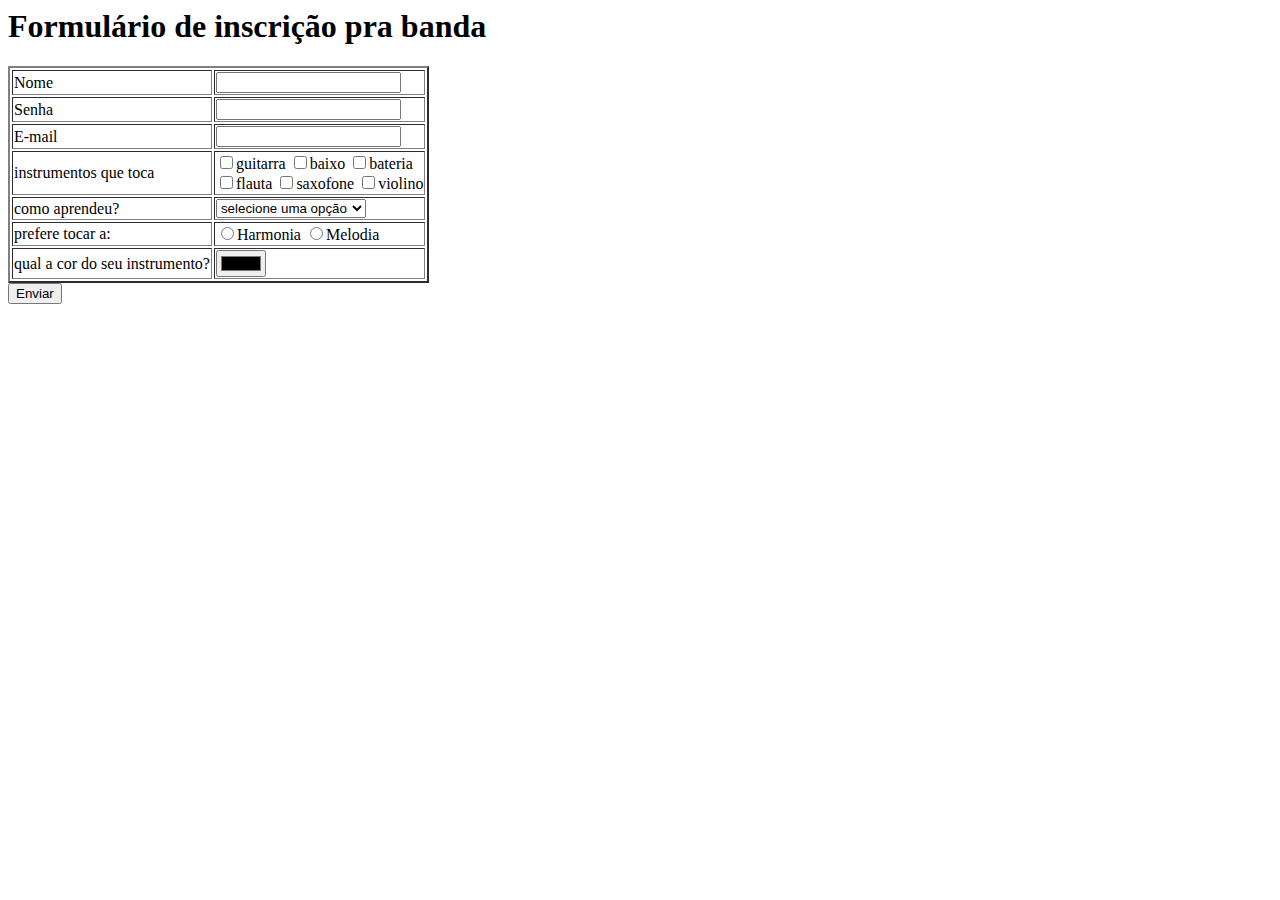
<file: aula3-Forms-2023-08-29/index.html>
<html>
    <head>
        <meta charset="UTF-8">
        <title>Formulário1</title>
    </head>

    <body>

        <h1>Formulário de inscrição pra banda</h1>
       
            <form>
                <table border="2px" >
            <tr>
                <td><label>Nome</label></td>
                <td><input type="text" name="nomeUser"></td>
            </tr>
            <tr>
                <td><label>Senha</label></td>
                <td><input type="password" name="senhaUser"></td>
            </tr>
            <tr>
                <td><label>E-mail</label></td>
                <td><input type="email" name="emailUser"></td>
            </tr>
            <tr>
                <td>instrumentos que toca</td>
                <td>
                    <input type="checkbox" name="istrumento" value="guitarra">guitarra</input>
                    <input type="checkbox" name="instrumento" value="baixo">baixo</input>
                    <input type="checkbox" name="instrumento" value="bateria">bateria</input><br>
                    <input type="checkbox" name="instrumento" value="flauta">flauta</input>
                    <input type="checkbox" name="instrumento" value="saxofone">saxofone</input>
                    <input type="checkbox" name="instrumento" value="violino">violino</input></td>
            </tr>
            <tr>
                <td><label>como aprendeu?</label></td>
                <td>   
                    <select>
                        <option value="" disabled selected>selecione uma opção</option>
                        <option value="aula">aula de música</option>
                        <option value="informal">ensinamento informal</option>
                        <option value="faculdade">autodidata</option>
                    </select>
                </td>
            </tr>
            <tr>
                <td><label>prefere tocar a:</label></td>
                <td><input type="radio" name="prefer">Harmonia</input>
                <input type="radio" name="prefer">Melodia</input></td>
            </tr>
            <tr>
                <td><label>qual a cor do seu instrumento?</label></td>
                <td><input type="color"></td>
            </tr>
        </table>        
                <input type="submit" id="envia" value="Enviar"></input>
            
            </form>
        
    </body>
</html>
</file>
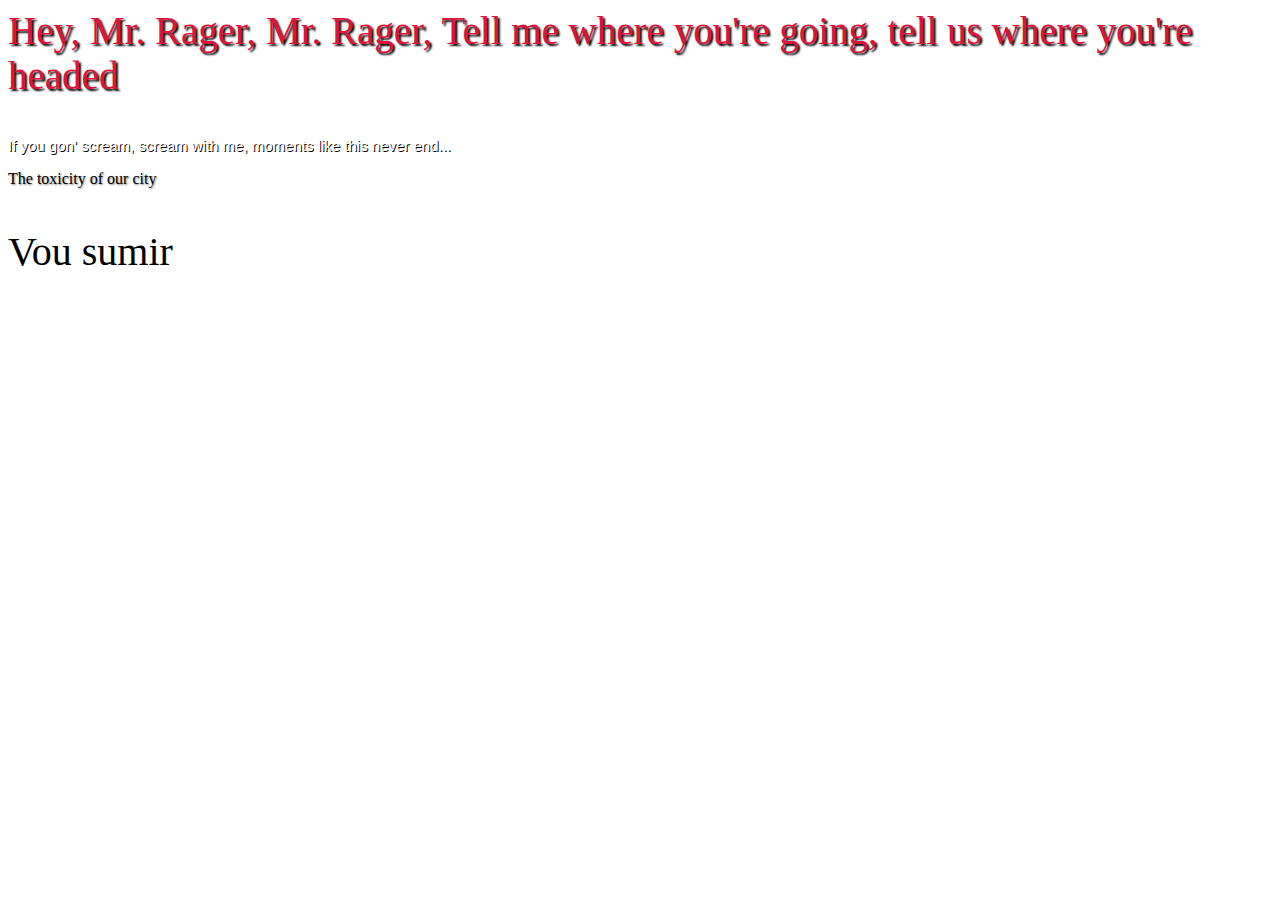
<file: aula4-Style-2023-09-05/index.html>
<html>
    <head>
        <meta charset="UTF-8">
        <title>Estilos</title>

        <style>
            .texto1{
                color: crimson;
                text-shadow:2px 2px 2px black;
                font-family:'Trebuchet MS';
                font-size: 39px;
                transition: font-size 2s, color 2s;
                
                
            }

            .texto1:hover{
                font-size: 20px;
                color:rgb(50, 0, 0)
            }


            .texto2{
                color: white;
                
                text-shadow: 1px 1px black;
                font-family: Arial;
                font-size:15px;
                transition: font-size 1s, color 1s, font-weight 1s, text-shadow 1s;

            }

            .texto2:hover{
                color: black;
                font-size: 20px;
                font-family:'Franklin Gothic Medium';
                font-weight: bolder;
            }

            .texto3{
                
                text-shadow: 1px 1px 2px gray;
                font-family: Tahoma;
            }

            .texto3:hover{
                transform: rotate('60deg');
                color: green;
                text-shadow: 1px 1px 19px green;
            }

            .texto4{
                color:black;
                font-family: Verdana;
                font-size: 40;
                transition: color 2s, text-shadow 2s ;
                

            }

            .texto4:hover{
                color: white;
                
                text-shadow: 1px 1px 900px black;
                
            }
        </style>
    </head>
    
    <body>
        <p class="texto1">
            Hey, Mr. Rager, Mr. Rager, Tell me where you're going, tell us where you're headed
        </p>

        <p class="texto2">
            If you gon' scream, scream with me, moments like this never end...
        </p>

        <p class="texto3">
            The toxicity of our city
        </p>

        <p class="texto4">
           Vou sumir
        </p>

    </body>
</html>
</file>
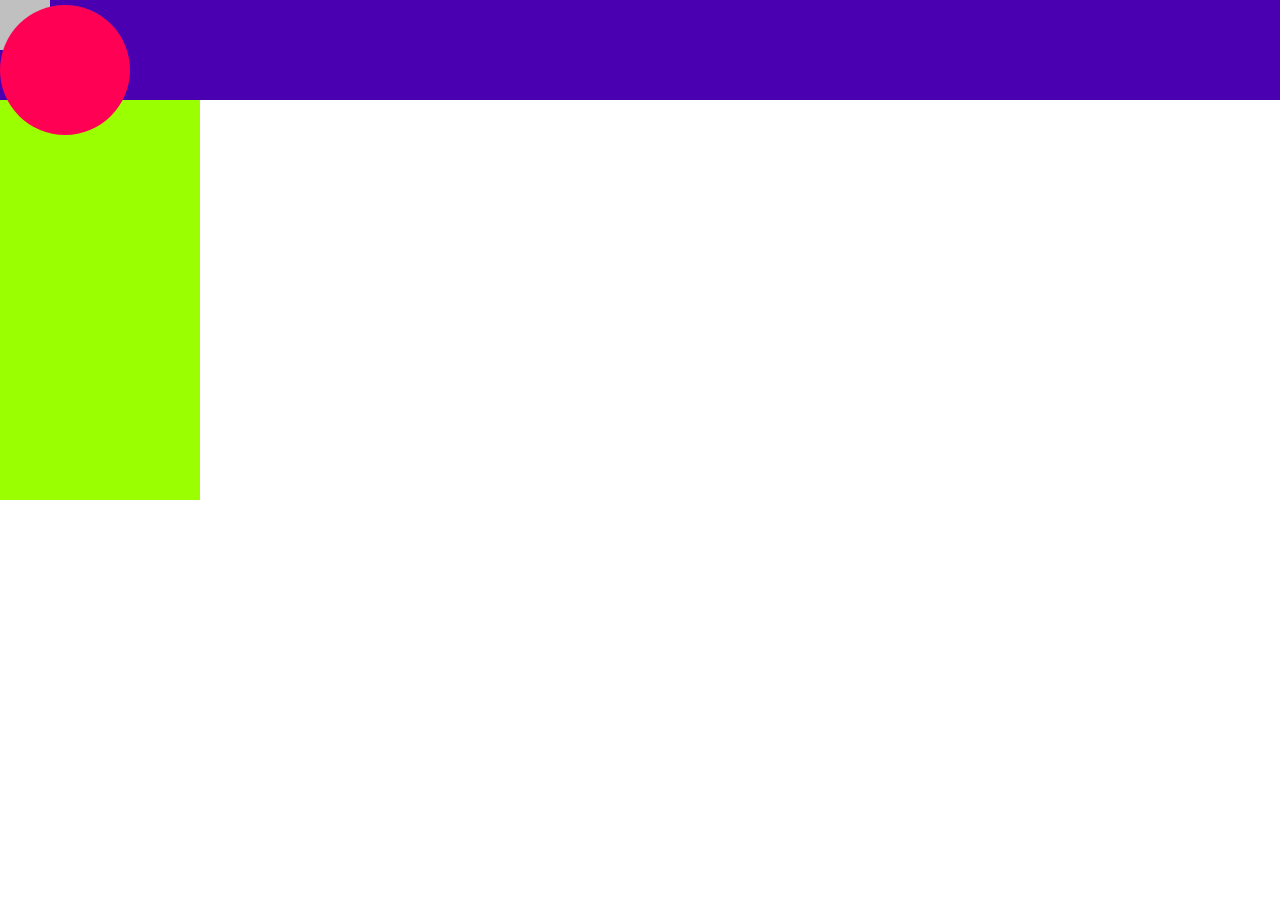
<file: aula5-Div-2023-09-05/index.html>
<!DOCTYPE html>
<html>
<head>
    <meta charset='utf-8'>
    <title>Div</title>
    <meta name='viewport' content='width=device-width, initial-scale=1'>
    <style>
        body{
            padding: 0;
            margin-left: 0;
            margin-top: 0 ;


        }

        .wrapper{
            width: 100%;
            height: 100%;
            position: absolute;
        }
        .topo{
            background-color:#4a00b1;
            width:100%;
            height:100px;
            position: relative;
        }

        .lado{
            background-color: rgb(153, 255, 1);
            width: 200px;
            height: 400px;
            position: relative;
        }

        .logo{
            background-color: #c0c0c0;
            width: 50px;
            height: 50%;
            position: relative;
        }

        .teste{
            background-color: rgb(255, 0, 85);
            width: 130px;
            height: 130px;
            border-radius: 50%;
            position: absolute;
            margin-top: 5px;
        }
    </style>
</head>
<body>

<div class="wrapper">

    <div class="topo">
        <div class="logo">

        </div>
    </div>
    <div class="lado"></div>
   

</div>

<div class="teste"></div>

</body>
</html>
</file>
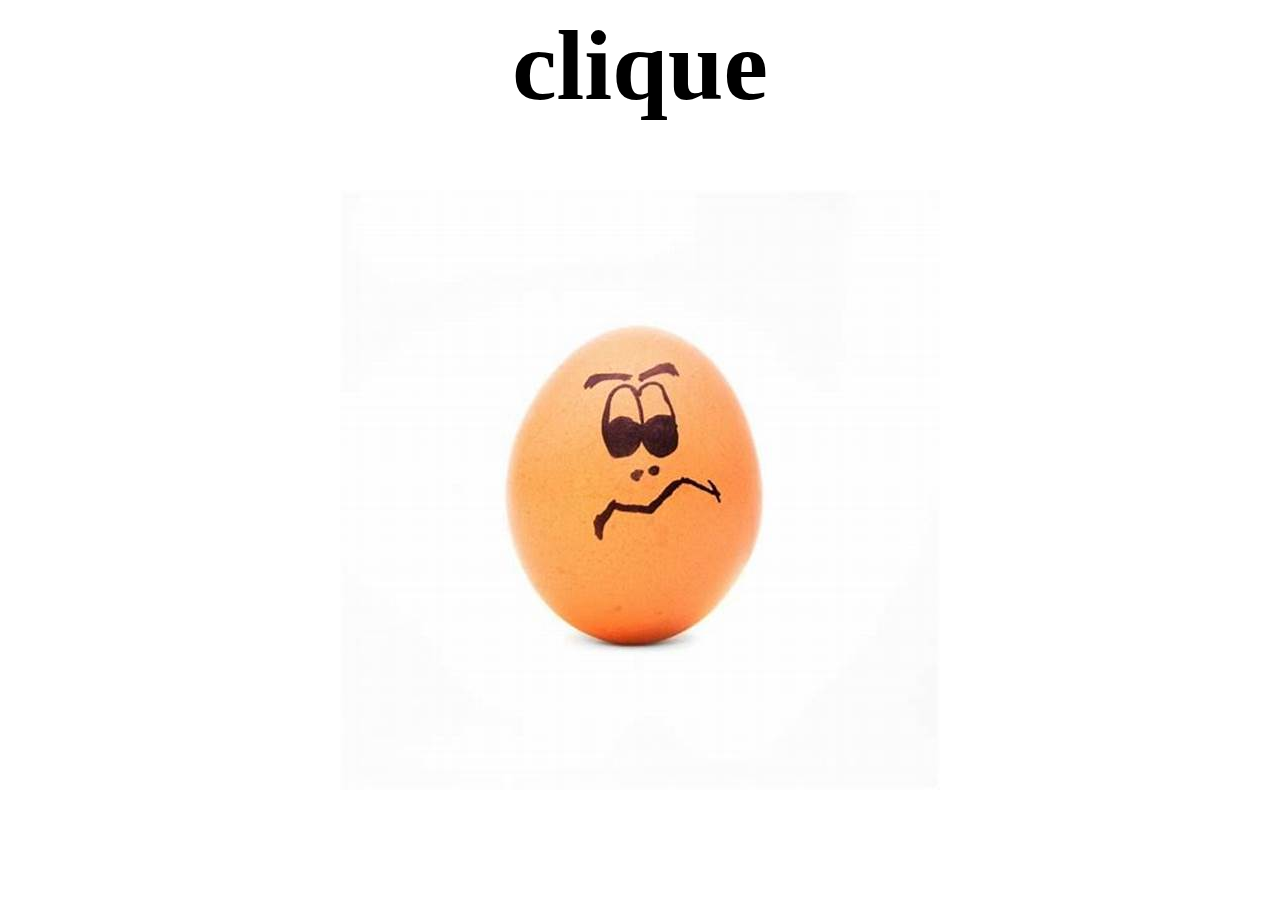
<file: aula1-Estrutura_Basica-2023-08-15/meu_site/index.html>
<html>

    <head>
        <meta charset="UTF-8">
        <title>Minha Página</title>
    </head>

    <body>
        <h1 style="text-align: center; font-size: 100;">clique</h1>
        <div style="display: flex; justify-content: center;">
       <a href="produto.html"><img src="imgs/obovivo.jfif" width="600" height="600"></a>
        </div>
    </body>

</html>
</file>
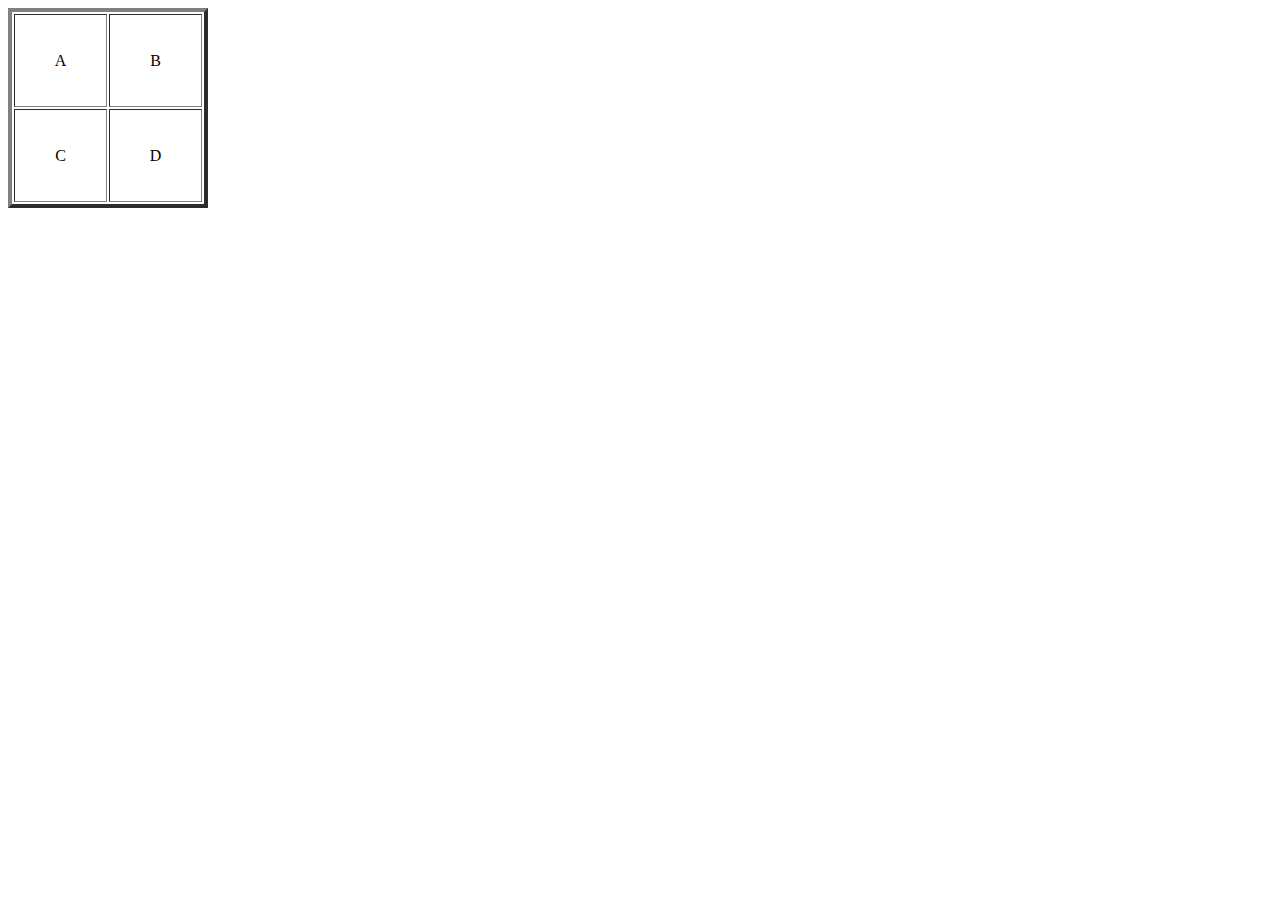
<file: aula2-Tabelas-2023-08-22/basicona/index.html>
<html>
    <head>
        <meta charset="utf-8">
        <title>Tabelas</title>
    </head>

    <body>
    <table border="4px" width="200px" height="200px" style="text-align: center;">
        <tr>
            <td>A</td>
            <td>B</td>
        </tr>

        <tr>
            <td>C</td>
            <td>D</td>
        </tr>
    </table>
    </body>

</html>
</file>
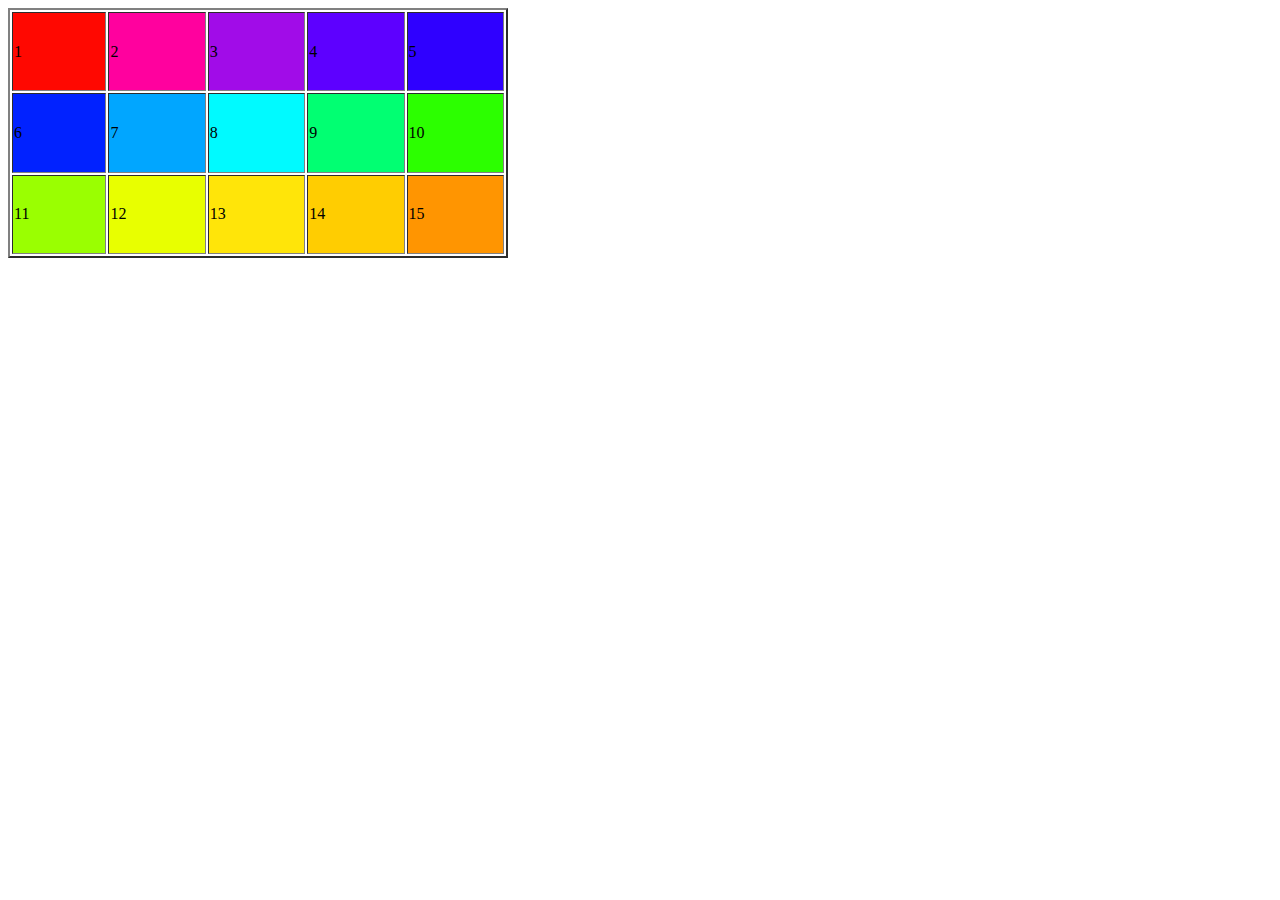
<file: aula2-Tabelas-2023-08-22/numeros_basico/index.html>
<html>
    <head>
        <meta charset="UTF-8">
        <title>tabela números</title>
    </head>
    <body>
        <!-- border e bgcolor são tags deprecadas (descontinuadas) por isso estao em vermelho, ngm estiliza mais desse jeito pré-histórico,
        o bagulho eh css
        
        #paunaxota
    -->
        <table border="2px" width="500px" height="250px">
            <tr>
                <td bgcolor="#FF0801">1</td>
                <td bgcolor="#FF019E">2</td>
                <td bgcolor="#A10CE8">3</td>
                <td bgcolor="#5D00FF">4</td>
                <td bgcolor="#2F00FF">5</td>
            </tr>
            <tr>
                <td bgcolor="#0122FF">6</td>
                <td bgcolor="#01A6FF">7</td>
                <td bgcolor="#00FAFF">8</td>
                <td bgcolor="#01FF72">9</td>
                <td bgcolor="#2CFF00">10</td>
            </tr>
            <tr>
                <td bgcolor="#9AFF01">11</td>
                <td bgcolor="#E8FF00">12</td>
                <td bgcolor="#FFE509">13</td>
                <td bgcolor="#FFCD01">14</td>
                <td bgcolor="#FF9501">15</td>
            </tr>
        </table>

    </body>
</html>
</file>
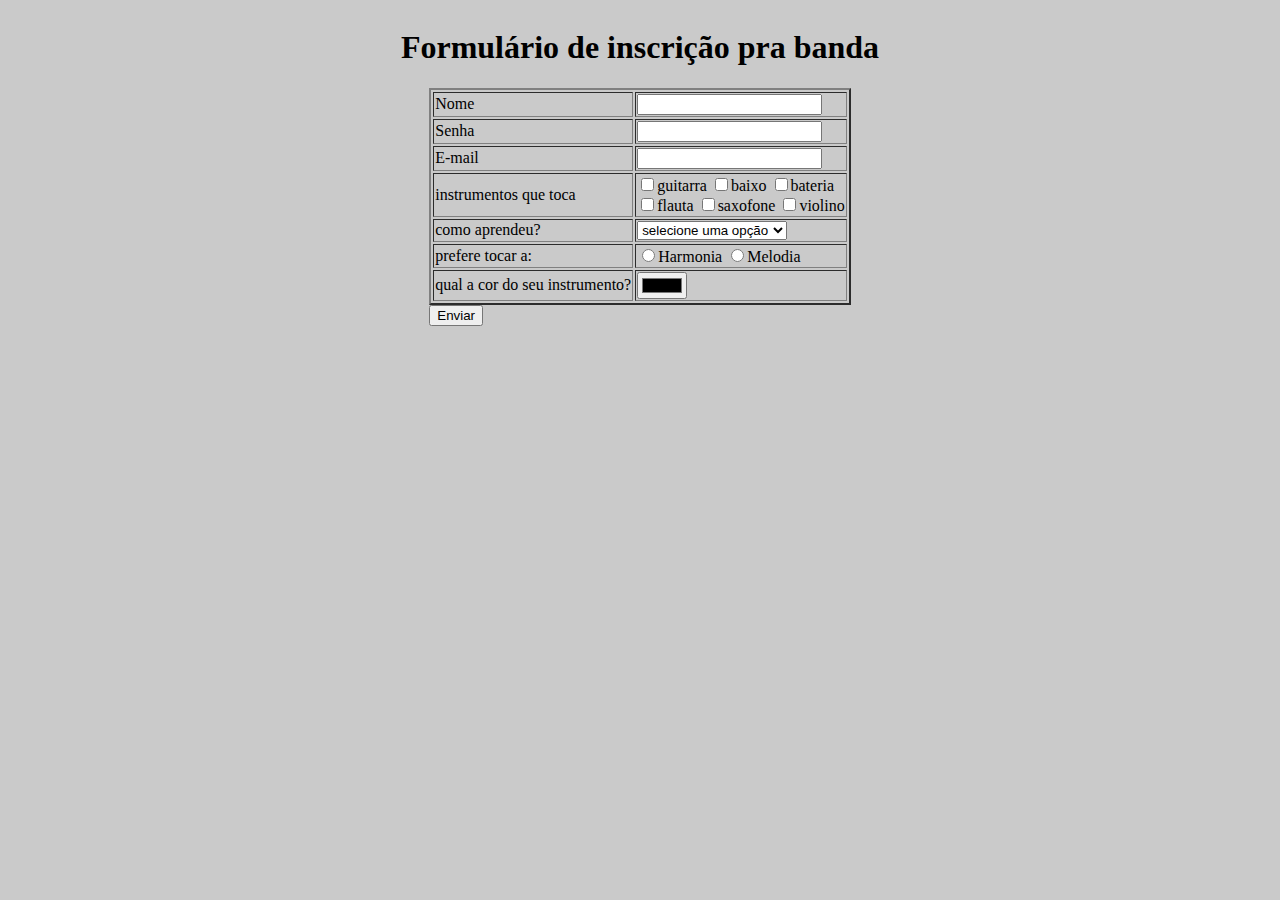
<file: aula3-Forms-2023-08-29/versao_bonitinha.html>
<html>
    <head>
        <meta charset="UTF-8">
        <title>Formulário1</title>
        <link rel="stylesheet" href="style.css">
    </head>

    <body>

        <div class="container">
            
            <div class="title"><h1>Formulário de inscrição pra banda</h1></div>
            
            
            <div class="formulario">

                <form>
                    <table border="2px" >
                <tr>
                    <td><label>Nome</label></td>
                    <td><input type="text" name="nomeUser"></td>
                </tr>
                <tr>
                    <td><label>Senha</label></td>
                    <td><input type="password" name="senhaUser"></td>
                </tr>
                <tr>
                    <td><label>E-mail</label></td>
                    <td><input type="email" name="emailUser"></td>
                </tr>
                <tr>
                    <td>instrumentos que toca</td>
                    <td>
                        <input type="checkbox" name="istrumento" value="guitarra">guitarra</input>
                        <input type="checkbox" name="instrumento" value="baixo">baixo</input>
                        <input type="checkbox" name="instrumento" value="bateria">bateria</input><br>
                        <input type="checkbox" name="instrumento" value="flauta">flauta</input>
                        <input type="checkbox" name="instrumento" value="saxofone">saxofone</input>
                        <input type="checkbox" name="instrumento" value="violino">violino</input></td>
                </tr>
                <tr>
                    <td><label>como aprendeu?</label></td>
                    <td>   
                        <select>
                            <option value="" disabled selected>selecione uma opção</option>
                            <option value="aula">aula de música</option>
                            <option value="informal">ensinamento informal</option>
                            <option value="faculdade">autodidata</option>
                        </select>
                    </td>
                </tr>
                <tr>
                    <td><label>prefere tocar a:</label></td>
                    <td><input type="radio" name="prefer">Harmonia</input>
                    <input type="radio" name="prefer">Melodia</input></td>
                </tr>
                <tr>
                    <td><label>qual a cor do seu instrumento?</label></td>
                    <td><input type="color"></td>
                </tr>
            </table>
            
            <button type="submit" id="envia">Enviar</button>
                
                </form>
            </div>
        </div>
    </body>
</html>
</file>
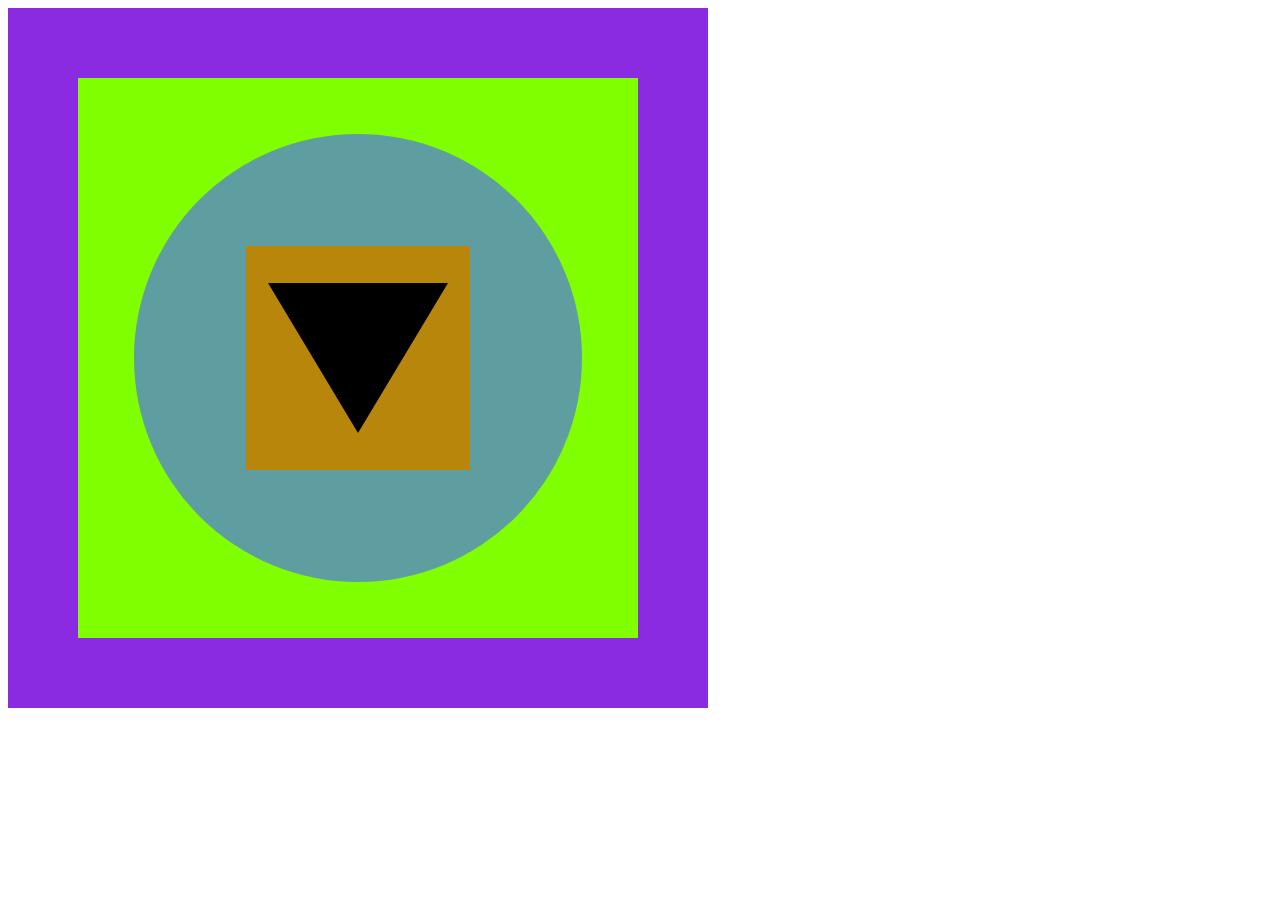
<file: aula5-Div-2023-09-05/desafio.html>
<!DOCTYPE html>
<html>
<head>
    <meta charset='utf-8'>
    <meta http-equiv='X-UA-Compatible' content='IE=edge'>
    <title>cubos</title>
    <meta name='viewport' content='width=device-width, initial-scale=1'>

    <style>
        body{
        }

        .wrapper{

        }
        .caixa{
            background-color: blueviolet;
            width: 700px;
            height: 700px;
            display: flex;
            justify-content: center;
            flex-direction: row;
            align-items: center;
        }

        .caixinha{
            background-color: chartreuse;
            width: 80%;
            height: 80%;
            position: relative;
            display: flex;
            justify-content: center;
            flex-direction: row;
            align-items: center;
        }

        .redondo{
            background-color: cadetblue;
            width:80%;
            height:80%;
            border-radius: 100%;
            position:relative;
            display: flex;
            justify-content: center;
            flex-direction: row;
            align-items: center;
            

        }

        .caixamenor{
            background-color:darkgoldenrod;
            width: 50%;
            height: 50%;
            position:relative;
            display: flex;
            justify-content: center;
            flex-direction: row;
            align-items: center;
        }

        .trianguleta{
        width: 0;
        height: 0;
        border-left: 90px solid transparent;
        border-right: 90px solid transparent;
        border-top: 150px solid black
        

       
    }
        
    </style>
</head>
<body>
<div class="wrapper">
    <div class="caixa">
        <div class="caixinha">
            <div class="redondo">
                <div class="caixamenor">
                    <div class="trianguleta"></div>
                </div>
            </div>
        </div>
    </div>
</div>
</body>
</html>
</file>
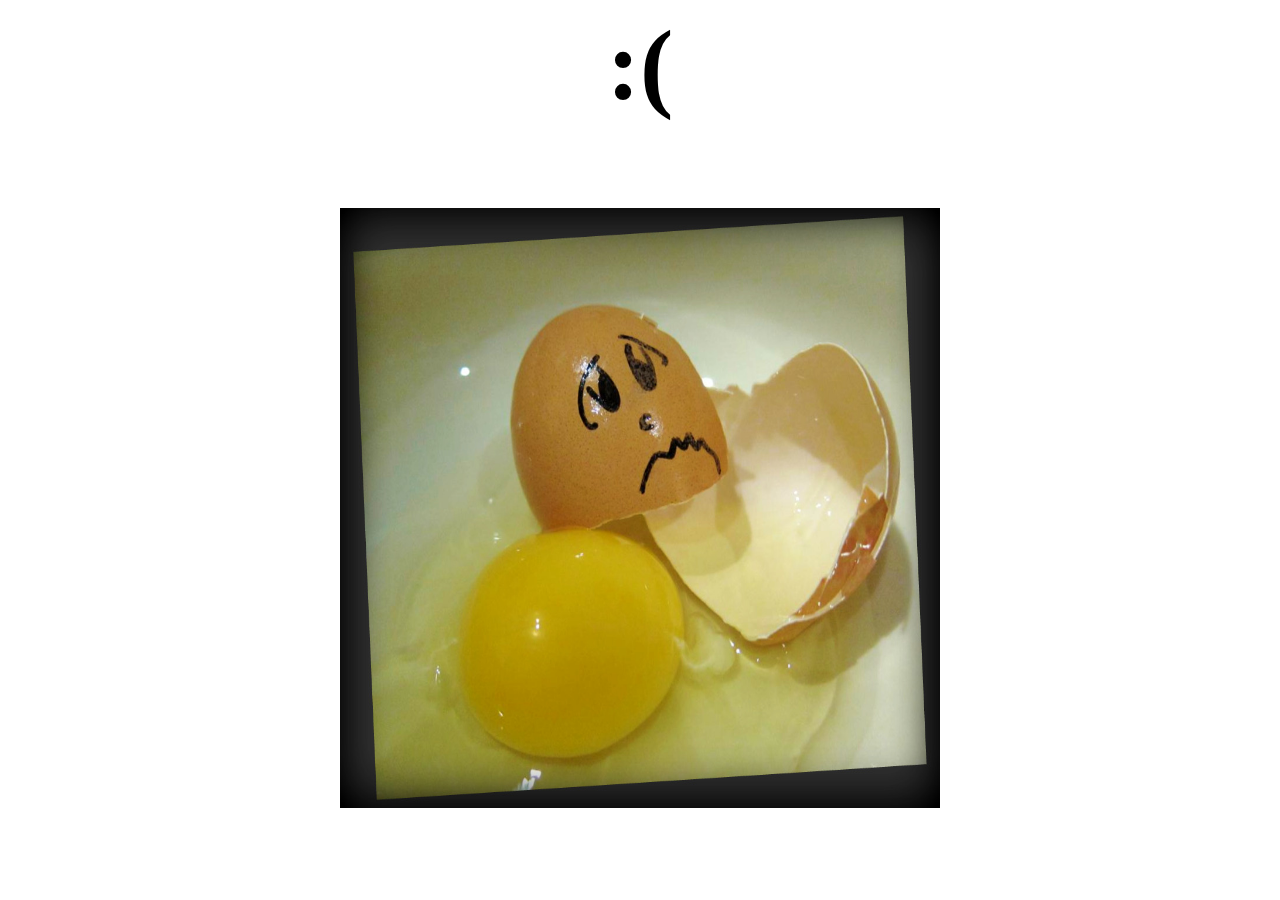
<file: aula1-Estrutura_Basica-2023-08-15/meu_site/produto.html>
<html>
    <head>
        <meta charset="UTF-8">
        <body>
            <h1 style="text-align:center; font-size: 100;">:(</h1><br>
           <div style="display: flex; justify-content: center; backg"> 
            
            <img src="imgs/obo.jfif" width="600" height="600">
        </div>
        </body>
    </head>
</html>
</file>
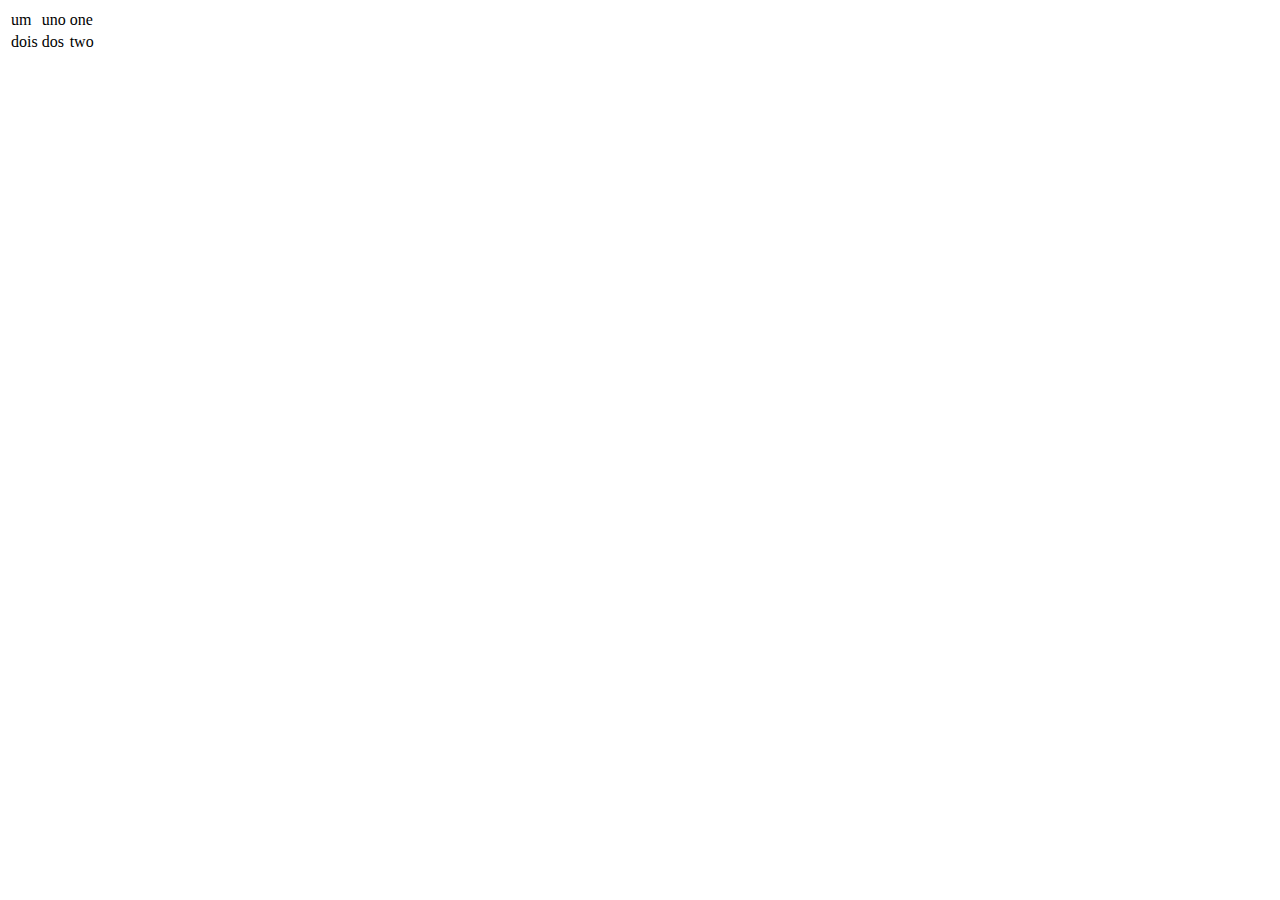
<file: aula2-Tabelas-2023-08-22/numeros_basico/atoa.html>
<!DOCTYPE html>
<html lang="en">
<head>
    <meta charset="UTF-8">
    <meta name="viewport" content="width=device-width, initial-scale=1.0">
    <title>Document</title>
</head>
<body>
    <table>
        
        <tr>
            <td>um</td>
            <td>uno</td>
            <td>one</td>
        </tr>
        <tr>
            <td>dois</td>
            <td>dos</td>
            <td>two</td>
        </tr>
       
    </table>
</body>
</html>
</file>
<file: aula3-Forms-2023-08-29/style.css>
body{
    background-color: rgb(202, 202, 202);
}



.container{
    display: grid;
    justify-content: center;
}


.formulario{
    display: grid;
    justify-content: center;
}

button{
    justify-content: center;
    justify-self: center;
    align-items: center;
    align-center:;
    
}
</file>
